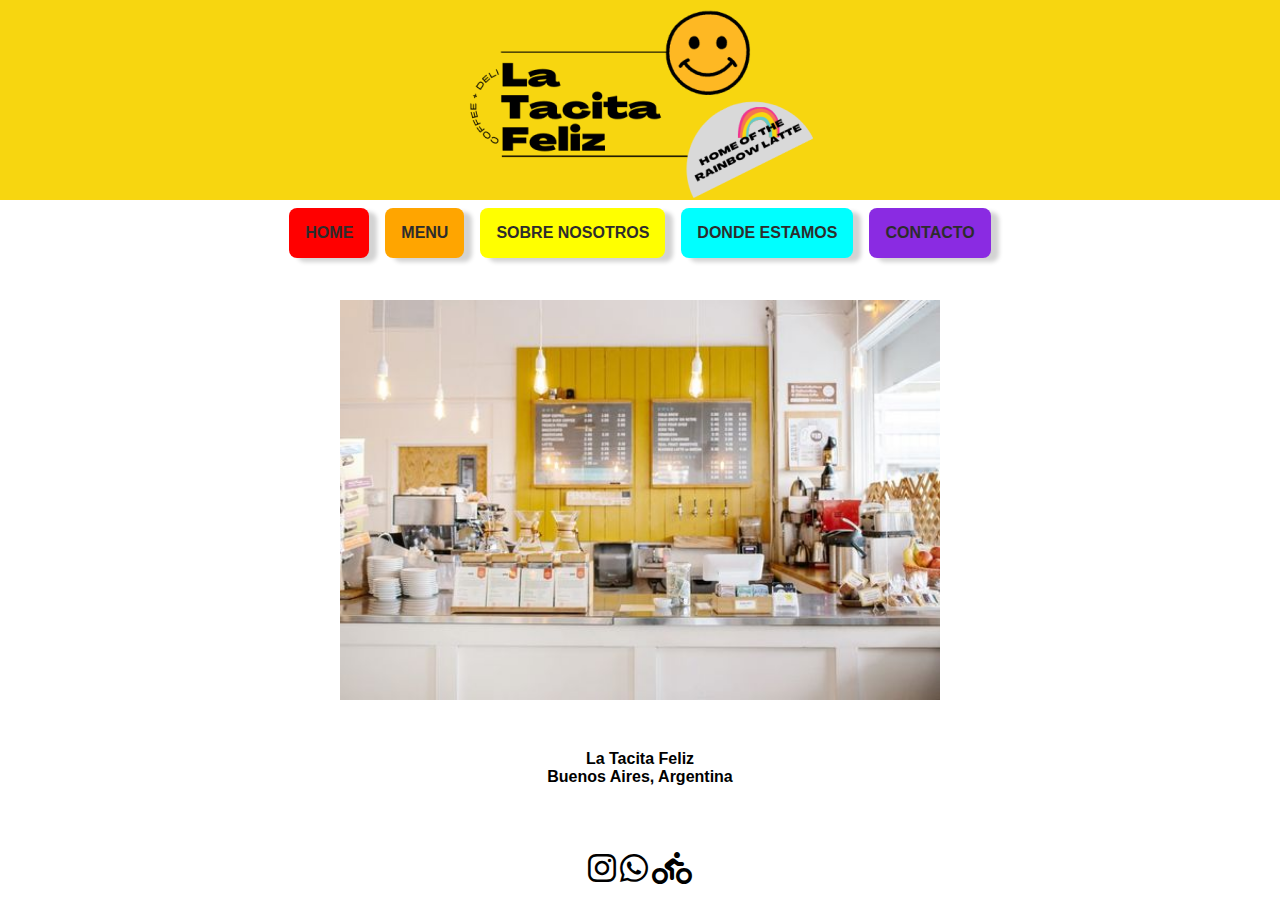
<file: index.html>
<!DOCTYPE html>
<html lang="en">
<head>
    <meta charset="UTF-8">
    <meta http-equiv="X-UA-Compatible" content="IE=edge">
    <!--Meta Viewport para disenio responsive-->
    <meta name="viewport" content="width=device-width, initial-scale=1.0" content="height=device-height, initial-scale=1.0">
    <!--Link Font Awesone-->
    <link href="https://cdnjs.cloudflare.com/ajax/libs/font-awesome/6.0.0/css/all.min.css" rel="stylesheet"/>
    <!-- Link CSS -->
    <link rel="stylesheet" href="css/style.css">
    <!--Titulo + Favicon-->
    <title>La Tacita Feliz</title>
    <link rel="icon" href="Images/Favicon2.png"> 
</head>
<!--Comienza PAGINA--> 
<body>
<!--Empieza HEADER: Logo, Redes--> 
  <header>
    <img src="Images/Logo.png" alt="Logo">
  </header>
<!--Termina HEADER-->
 <!--Empieza Menu de Navegacion-->
    <nav>
 <!--Secciones de la pagina-->
 <!--Para que el Content no pise el Menu-->
<div class="clearfix">
 <ul>
  <li id="red">Home</li>
  <li id="orange"><a href="Pages/menu.html" id="orange">Menu</a></li>
  <li id="yellow"><a href="Pages/sobrenosotros.html" id="yellow">Sobre Nosotros</a></li>
  <li id="blue"><a href="Pages/dondeestamos.html" id="blue">Donde Estamos</a></li>
  <li id="purple"><a href="Pages/contacto.html" id="purple">Contacto</a></li>
</ul>
  <!--Menu Hamburguesa con Media Queries Entrega 9/4-->
     <label for="menuNavegacion" class="nav__burgerMenu"> 
    <i class="fa-solid fa-bars"></i>
    </label>
  </div>
</nav>
<!--Termina Menu de Navegacion-->
<!--Empieza HOME-->
    <main>
    <img src="Images/La Tacita Feliz Cafe.jpg" alt="Cafe" class="Foto">
    </main>
 <!--Termina HOME-->
 <!--Empieza FOOTER-->
    <footer>
    <p>La Tacita Feliz</p>
    <p>Buenos Aires, Argentina</p> 
    <br>
     <div>
      <i class="fa-brands fa-instagram fa-2x" alt="instagram"></i>
      <i class="fa-brands fa-whatsapp fa-2x" alt="whatsapp"></i> 
      <i class="fa-solid fa-person-biking fa-2x" alt="delivery"></i>
    </div>
    </footer>
  <!--Termina FOOTER-->
</body>
 <!--Termina PAGINA-->
</html>
</file>
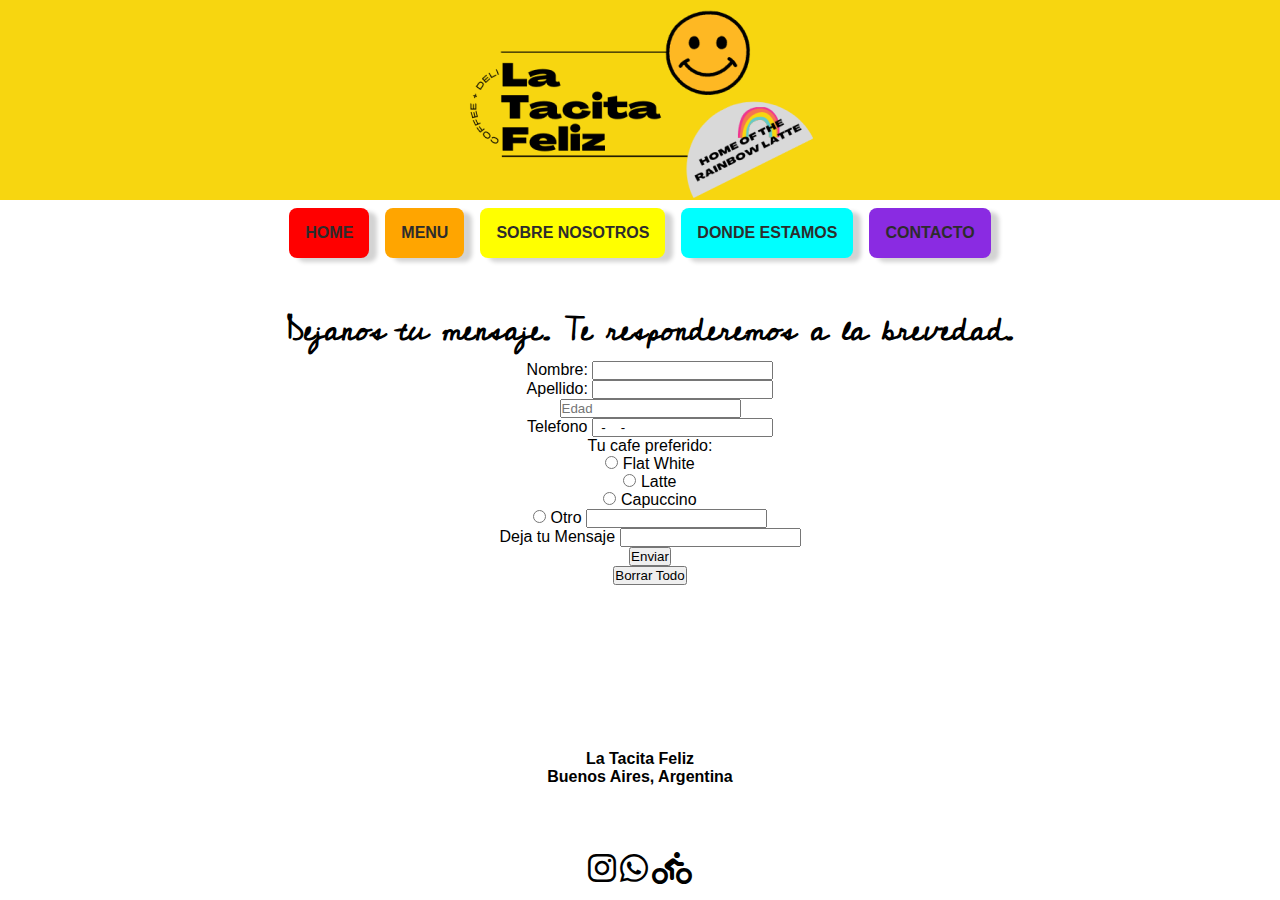
<file: Pages/contacto.html>
<!DOCTYPE html>
<html lang="en">
<head>
    <meta charset="UTF-8">
    <meta http-equiv="X-UA-Compatible" content="IE=edge">
     <!--Meta Viewport para disenio responsive-->
    <meta name="viewport" content="width=device-width, initial-scale=1.0" content="height=device-height, initial-scale=1.0">
    <!--Link Font Awesone-->
    <link href="https://cdnjs.cloudflare.com/ajax/libs/font-awesome/6.0.0/css/all.min.css" rel="stylesheet"/>
    <!-- Link CSS -->
    <link rel="stylesheet" href="../css/style.css">
    <!--Titulo + Favicon-->
    <title>La Tacita Feliz</title>
    <link rel="icon" href="../Images/Favicon2.png"> 
</head>
<!--Comienza PAGINA--> 
<body>
<!--Empieza HEADER: Logo, Redes--> 
<header>
  <img src="../Images/Logo.png" alt="Logo">
</header>
<!--Termina HEADER-->
 <!--Empieza Menu de Navegacion-->
 <nav>
  <!--Secciones de la pagina-->
  <ul>
    <li id="red"><a href="../index.html" id="red">Home</a></li>
    <li id="orange"><a href="menu.html" id="orange">Menu</a></li>
    <li id="yellow"><a href="sobrenosotros.html" id="yellow">Sobre Nosotros</a></li>
    <li id="blue"><a href="dondeestamos.html" id="blue">Donde Estamos</a></li>
    <li id="purple">Contacto</li>
 </ul>
   <!--Menu Hamburguesa -->
   <label for="menuNavegacion" class="nav__burgerMenu"> 
    <i class="fa-solid fa-bars"></i></label>
 <!--Para que el Content no pise el Menu-->
 <div class="clearfix"></div>
 </nav>
 <!--Termina Menu de Navegacion-->
   <!--Empieza CONTACTO-->
   <main>
 <div class="Formulario">
  <h1>Dejanos tu mensaje. Te responderemos a la brevedad.</h1>
  <form>
   <label for="nombre">Nombre:</label>
   <input type="text" id="fname" name="fname"><br>
   <label for="apellido">Apellido:</label>
   <input type="text" id="apellido" name="apellido"><br>
   <input type="number" name="age" placeholder="Edad"><br>
   <label for="telefono">Telefono</label>
   <input type="tel" name="phone" placeholder="Telefono" value="  -    -    "><br>
    <p>Tu cafe preferido:</p>
   <input type="radio">
   <label for="Flat White">Flat White</label><br>
   <input type="radio">
   <label for="latte">Latte</label><br>
   <input type="radio">
   <label for="Capuccino">Capuccino</label><br>
   <input type="radio">
   <label for="otro">Otro</label>
   <input type="text" id="otro" name="Otro"><br>
   <label for="Deja tu mensaje">Deja tu Mensaje</label>
   <input type="textarea" rows="4" cols="50" name="Deja tu mensaje"><br>
   <button type="submit">Enviar</button><br>
   <button type="reset">Borrar Todo</button><br>
  </form>
 </div>
</main>
 <!--Termina CONTACTO-->
  <!--Empieza FOOTER-->
  <footer>
    <p>La Tacita Feliz</p>
    <p>Buenos Aires, Argentina</p> 
    <br>
     <div>
      <i class="fa-brands fa-instagram fa-2x" alt="instagram"></i>
      <i class="fa-brands fa-whatsapp fa-2x" alt="whatsapp"></i> 
      <i class="fa-solid fa-person-biking fa-2x" alt="delivery"></i>
    </div>
    </footer>
  <!--Termina FOOTER-->
 </div>
 </body> 
</html>
</file>
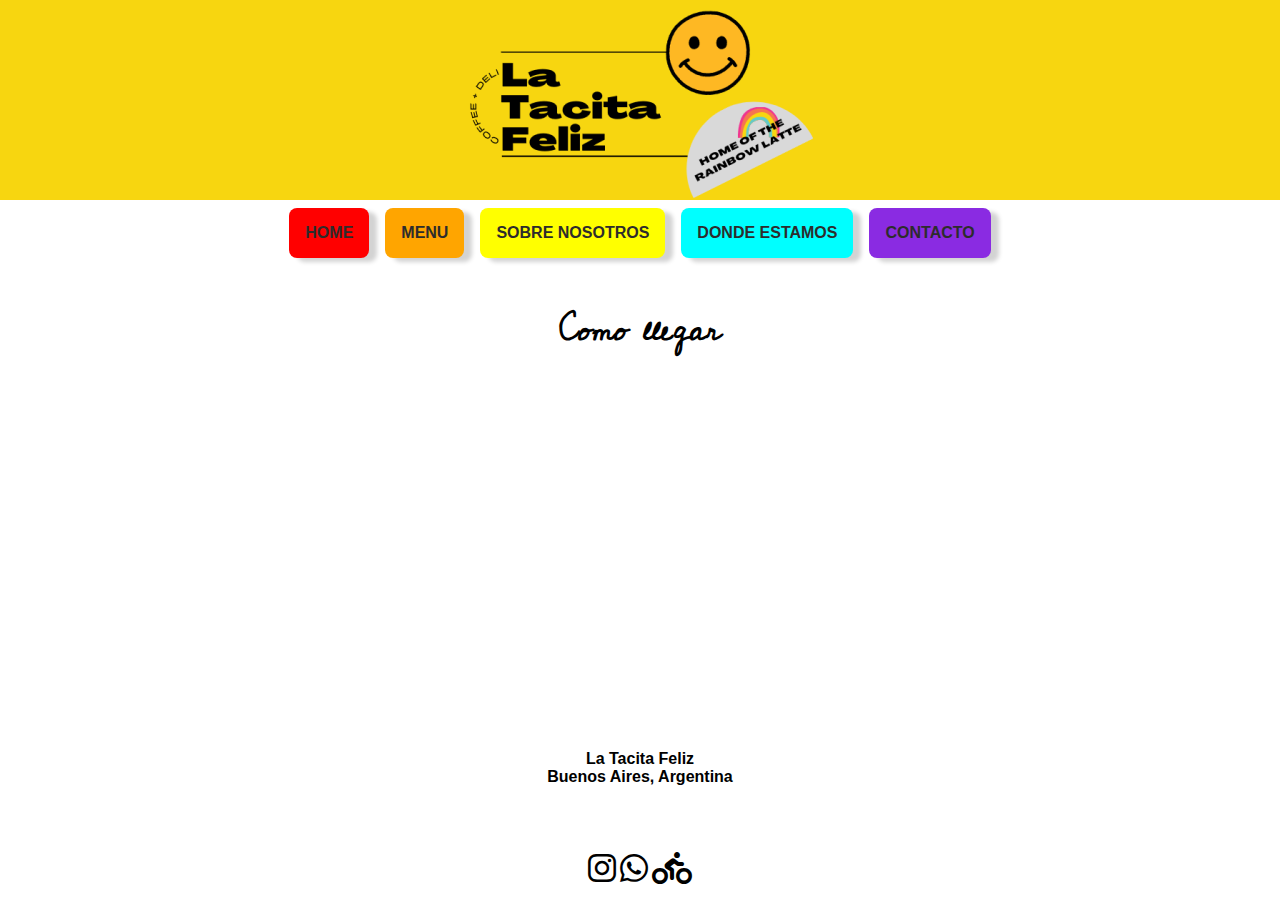
<file: Pages/dondeestamos.html>
<!DOCTYPE html>
<html lang="en">
<head>
    <meta charset="UTF-8">
    <meta http-equiv="X-UA-Compatible" content="IE=edge">
    <!--Meta Viewport para disenio responsive-->
    <meta name="viewport" content="width=device-width, initial-scale=1.0" content="height=device-height, initial-scale=1.0">
    <!--Link Font Awesone-->
    <link href="https://cdnjs.cloudflare.com/ajax/libs/font-awesome/6.0.0/css/all.min.css" rel="stylesheet"/>
    <!-- Link CSS -->
    <link rel="stylesheet" href="../css/style.css">
    <!--Titulo + Favicon-->
    <title>La Tacita Feliz</title>
    <link rel="icon" href="../Images/Favicon2.png"> 
</head>
<!--Comienza PAGINA--> 
<body>
<!--Empieza HEADER: Logo, Redes--> 
<header>
  <img src="../Images/Logo.png" alt="Logo">
</header>
<!--Termina HEADER-->
<!--Empieza Menu de Navegacion-->
 <nav>
  <!--Secciones de la pagina-->
  <ul>
    <li id="red"><a href="../index.html" id="red">Home</a></li>
    <li id="orange"><a href="menu.html" id="orange">Menu</a></li>
    <li id="yellow"><a href="sobrenosotros.html" id="yellow">Sobre Nosotros</a></li>
    <li id="blue">Donde Estamos</li>
    <li id="purple"><a href="contacto.html" id="purple">Contacto</a></li>
 </ul>
   <!--Menu Hamburguesa con Media Queries Entrega 9/4-->
   <label for="menuNavegacion" class="nav__burgerMenu"> 
    <i class="fa-solid fa-bars"></i></label>
 <!--Para que el Content no pise el Menu-->
 <div class="clearfix"></div>
 <!--Termina Menu de Navegacion-->
</nav>
   <!--Empieza DONDE ESTAMOS-->
   <main>
    <div class="DondeEstamos">
        <h1>Como llegar</h1>
        <iframe src="https://www.google.com/maps/embed?pb=!1m18!1m12!1m3!1d3285.750451089271!2d-58.45144248481493!3d-34.55987328047088!2m3!1f0!2f0!3f0!3m2!1i1024!2i768!4f13.1!3m3!1m2!1s0x95bcb5cd67ddae53%3A0x2066eb8912db8786!2sBarrancas%20de%20Belgrano!5e0!3m2!1sen!2sar!4v1647309524853!5m2!1sen!2sar" width="600" height="450" style="border:0;" allowfullscreen="" loading="lazy"></iframe>
    </div>
  </main>
    <!--Termina DONDE ESTAMOS-->
   <!--Empieza FOOTER-->
   <footer>
    <p>La Tacita Feliz</p>
    <p>Buenos Aires, Argentina</p> 
    <br>
     <div>
      <i class="fa-brands fa-instagram fa-2x" alt="instagram"></i>
      <i class="fa-brands fa-whatsapp fa-2x" alt="whatsapp"></i> 
      <i class="fa-solid fa-person-biking fa-2x" alt="delivery"></i>
    </div>
    </footer>
  <!--Termina FOOTER-->
</body>
</html>
</file>
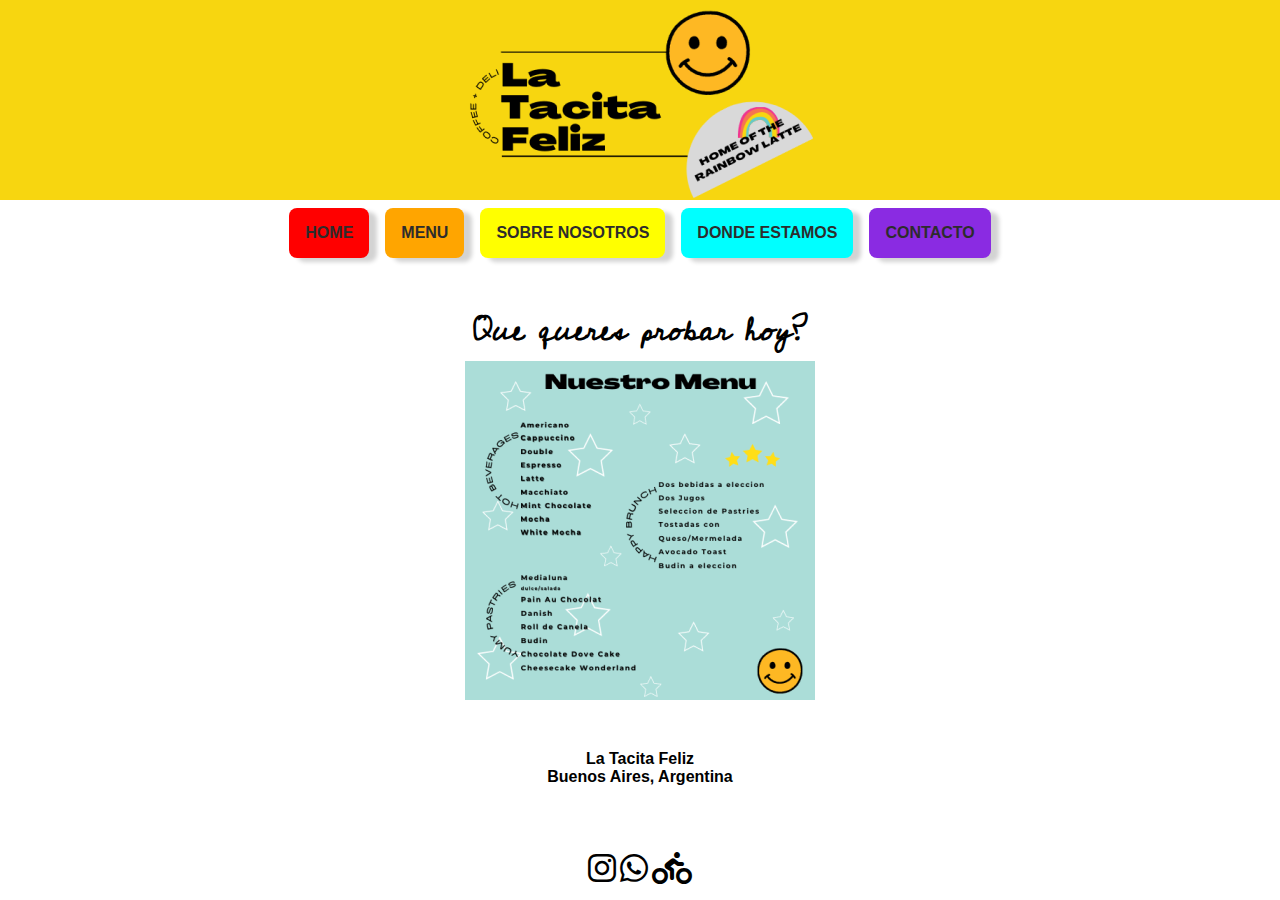
<file: Pages/menu.html>
<!DOCTYPE html>
<html lang="en">
<head>
    <meta charset="UTF-8">
    <meta http-equiv="X-UA-Compatible" content="IE=edge">
    <!--Meta Viewport para disenio responsive-->
    <meta name="viewport" content="width=device-width, initial-scale=1.0" content="height=device-height, initial-scale=1.0">
    <!--Link Font Awesone-->
    <link href="https://cdnjs.cloudflare.com/ajax/libs/font-awesome/6.0.0/css/all.min.css" rel="stylesheet"/>
    <!-- Link CSS -->
    <link rel="stylesheet" href="../css/style.css">
    <!--Titulo + Favicon-->
    <title>La Tacita Feliz</title>
    <link rel="icon" href="../Images/Favicon2.png"> 
</head>
<!--Comienza PAGINA--> 
<body>
<!--Empieza HEADER: Logo, Redes--> 
<header>
  <img src="../Images/Logo.png" alt="Logo">
</header>
<!--Termina HEADER-->
  <!--Empieza Menu de Navegacion-->
  <nav>
    <!--Secciones de la pagina-->
    <ul>
      <li id="red"><a href="../index.html" id="red">Home</a></li>
      <li id="orange">Menu</li>
      <li id="yellow"><a href="sobrenosotros.html" id="yellow">Sobre Nosotros</a></li>
      <li id="blue"><a href="dondeestamos.html" id="blue">Donde Estamos</a></li>
      <li id="purple"><a href="contacto.html" id="purple">Contacto</a></li>
   </ul>
     <!--Menu Hamburguesa con Media Queries Entrega 9/4-->
       <label for="menuNavegacion" class="nav__burgerMenu"> 
       <i class="fa-solid fa-bars"></i>
       </label>
   <!--Para que el Content no pise el Menu-->
   <div class="clearfix"></div>
   <!--Termina Menu de Navegacion-->
   </nav>
   <!--Empieza MENU-->
  <main class="nuestroMenu">
  <h1>Que queres probar hoy?</h1>
  <img src="../Images/Menu.png" alt="Menu">
  </main>
 <!--Termina MENU-->
  <!--Empieza FOOTER-->
  <footer>
    <p>La Tacita Feliz</p>
    <p>Buenos Aires, Argentina</p> 
    <br>
     <div>
      <i class="fa-brands fa-instagram fa-2x" alt="instagram"></i>
      <i class="fa-brands fa-whatsapp fa-2x" alt="whatsapp"></i> 
      <i class="fa-solid fa-person-biking fa-2x" alt="delivery"></i>
    </div>
    </footer>
  <!--Termina FOOTER-->
 </body>
</html>
</file>
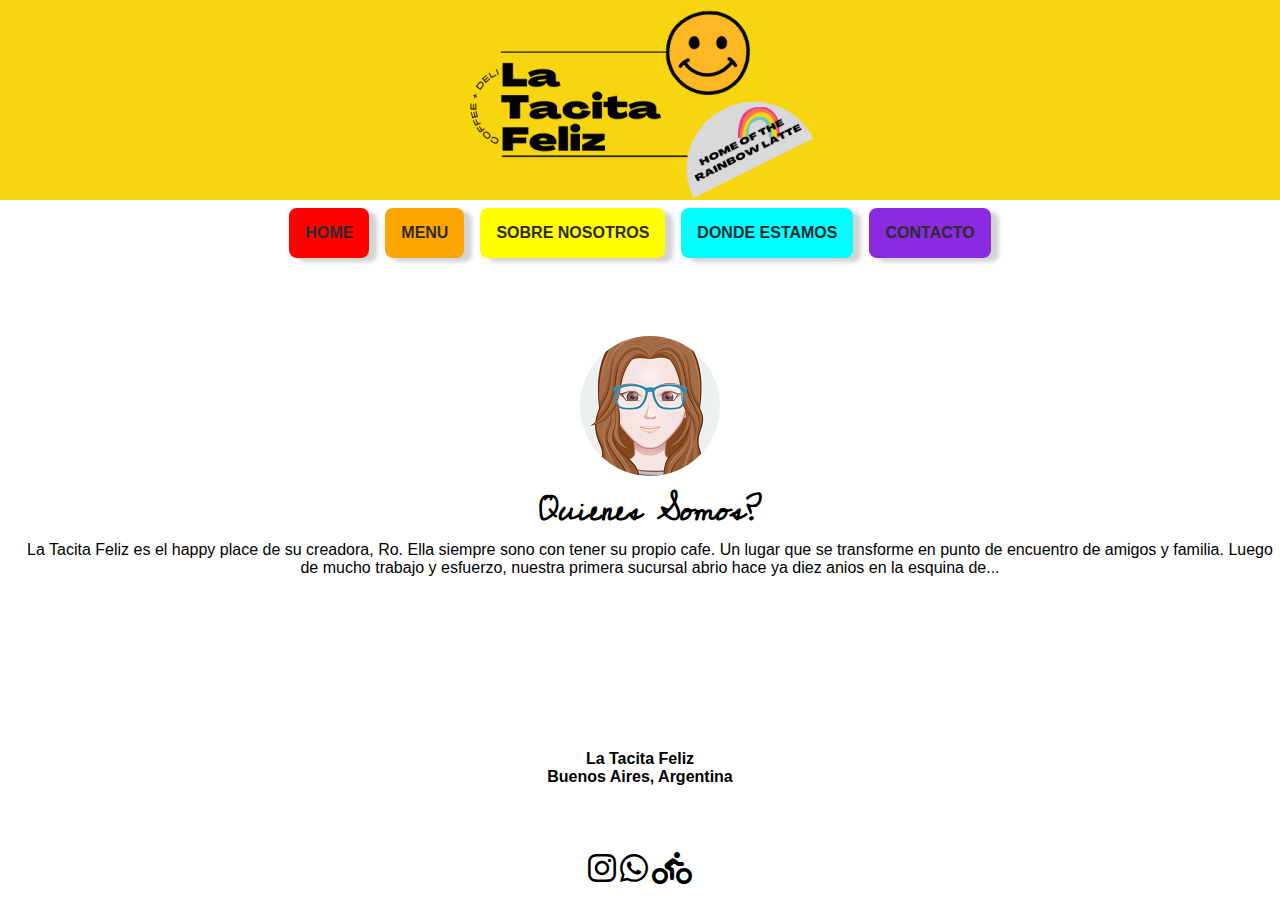
<file: Pages/sobrenosotros.html>
<!DOCTYPE html>
<html lang="en">
 <head>
  <meta charset="UTF-8">
  <meta http-equiv="X-UA-Compatible" content="IE=edge">
  <!--Meta Viewport para disenio responsive-->
  <meta name="viewport" content="width=device-width, initial-scale=1.0" content="height=device-height, initial-scale=1.0">
  <!--Link Font Awesone-->
  <link href="https://cdnjs.cloudflare.com/ajax/libs/font-awesome/6.0.0/css/all.min.css" rel="stylesheet"/>
 <!-- Link CSS -->
  <link rel="stylesheet" href="../css/style.css">
  <!--Titulo + Favicon-->
  <title>La Tacita Feliz</title>
  <link rel="icon" href="../Images/Favicon2.png"> 
</head>
<!--Comienza PAGINA--> 
 <body>
<!--Empieza HEADER: Logo, Redes--> 
<header>
  <img src="../Images/Logo.png" alt="Logo">
</header>
<!--Termina HEADER-->
 <!--Empieza Menu de Navegacion-->
 <nav>
  <!--Secciones de la pagina-->
  <ul>
    <li id="red"><a href="../index.html" id="red">Home</a></li>
    <li id="orange"><a href="menu.html" id="orange">Menu</a></li>
    <li id="yellow">Sobre Nosotros</li>
    <li id="blue"><a href="dondeestamos.html" id="blue">Donde Estamos</a></li>
    <li id="purple"><a href="contacto.html" id="purple">Contacto</a></li>
 </ul>
   <!--Menu Hamburguesa con Media Queries Entrega 9/4-->
   <label for="menuNavegacion" class="nav__burgerMenu"> 
    <i class="fa-solid fa-bars"></i>
    </label>
 <!--Para que el Content no pise el Menu-->
 <div class="clearfix"></div>
    </nav>
 <!--Termina Menu de Navegacion-->
 <!--Empieza SOBRE NOSOTROS-->
 <main>
  <div class="SobreNosotros">
    <br>
    <br>
    <img src="../Images/Rosie.png" alt="fotoRosie" class="fotoRosie">
  <h1>Quienes Somos?</h1>
  <p>La Tacita Feliz es el happy place de su creadora, Ro. Ella siempre sono con tener su propio cafe. Un lugar que se transforme en punto de encuentro de amigos y familia. Luego de mucho trabajo y esfuerzo, nuestra primera sucursal abrio hace ya diez anios en la esquina de...</p>
 </div>
</main>
 <!--Termina SOBRE NOSOTROS-->
 <!--Empieza FOOTER-->
 <footer>
  <p>La Tacita Feliz</p>
  <p>Buenos Aires, Argentina</p> 
  <br>
   <div>
    <i class="fa-brands fa-instagram fa-2x" alt="instagram"></i>
    <i class="fa-brands fa-whatsapp fa-2x" alt="whatsapp"></i> 
    <i class="fa-solid fa-person-biking fa-2x" alt="delivery"></i>
  </div>
  </footer>
<!--Termina FOOTER-->
 </body>
</html>
</file>
<file: css/style.css>
/*Fuentes*/
@import url('https://fonts.googleapis.com/css2?family=Cedarville+Cursive&display=swap');
h1{
    font-family: 'Cedarville Cursive', cursive;
}
/*Reseteo CSS*/
*{
    margin: 0px;
    padding: 0px;
    box-sizing: border-box;
}
/*Disenio HEADER*/
header{
    display: flex;
     background-color: #f7d610;
     justify-content: center;
     height: 200px; 
     width: 100%;
    position: sticky;
    }
/*Disenio MENU DE NAVEGACION/
/*Para que el Content no pise el Menu*/
nav .clearfix{
    clear: both;
}
nav ul{
    display: flex;
    flex-wrap: wrap;
    justify-content: center;
    background-color: white;
    }
nav ul li{
    display: flex;
    list-style-type: none;
    margin: 0.5rem;
    padding: 0.5rem;
    border-radius: 0.5rem;
    cursor: pointer;
    box-shadow: 0.5rem 0.25rem 0.25rem lightgray;
    text-transform: uppercase;
    font-family: Arial, Helvetica, sans-serif;
    font-weight: bold;
    }
    /*Colores Botones Nav*/
    /*Nota: la unica manera que encontre de que no se vea el subrayado y cambiar el color del texto fue aplicandolo directamente a la id, por eso esta repetido el estilo*/
    #purple{
        background-color: blueviolet;
        text-decoration: none;
        color: rgb(45, 44, 44);
    }
    #blue{
        background-color: aqua;
        text-decoration: none;
        color: rgb(45, 44, 44);
    }
    #yellow{
        background-color: yellow;
        text-decoration: none;
        color: rgb(45, 44, 44);
    }
    #orange{
        background-color: orange;
        text-decoration: none;
        color: rgb(45, 44, 44);
    }
    #red{
        background-color: red;
        text-decoration: none;
        color: rgb(45, 44, 44);
    }
/*Menu Hamburguesa*/ 
nav .nav__burgerMenu{
    display: flex;
    justify-content: center;
    }

  /*Disenio CONTENIDOS de cada pagina*/
  /*Contenido HOME*/
  main{
      height: 400px;
      width:100%;
      text-align: center;
      overflow: auto;
  }
  .Foto{
      height: 400px;
      width: auto;
  } 
  /*Contenido MENU*/
  .nuestroMenu{
      display: block;
      align-items: center;
      text-align: center;
      overflow: auto;
  }
  /*Contenido CONTACTO*/
    .Formulario{
        margin-left: 20px;
        font-family: Arial, Helvetica, sans-serif;
        height: 400px;
        overflow: auto;
    }
  /*Contenido DONDE ESTAMOS*/
    .DondeEstamos{
        display: block;
        margin: 0px;
        padding: 0px;
        height: 400px;
        width: 100%; 
        text-align: center; 
        align-items: center; 
        overflow: auto;
    }
    /*Contenido MENU*/
    .nuestromenu{
        display: flex;
        margin: 1rem;
        padding: 1rem;
        height: 400px;
        width: 100%; 
        text-align: center;  
        overflow: auto;
    }
   /*Contenido SOBRE NOSOTROS*/
   .SobreNosotros{
    margin-left: 20px;
    height: 400px;
   }
    p{
        font-family: Arial, Helvetica, sans-serif;
   }
   .fotoRosie{
       border-radius: 50%;
   }
   /*Disenio FOOTER*/
   footer{
    text-align: center;
    font-family: Arial, Helvetica, sans-serif;
    font-weight: bold;
    text-size-adjust: 1.5rem;
    text-shadow: 0.5rem grey;
            }
   /*Orden Iconos Font Awesome*/
   footer div{
    float: center;
    list-style-type: none;
    padding: 1rem;
    margin: 2rem;
    }
    /*Entrega 9/4/22 - Entregable*/
    /*GRIDS*/ 
    header{
        grid-area: cabecera;
    }
    nav{
        grid-area: menuNavegacion;
    }
    main{
        grid-area: contenido;
    }
    footer{
        grid-area: pieDePagina;
    }
    body{
        display: grid;
        grid-template-columns: none;
        grid-template-rows: repeat(2 ,200px) 400px 100px;
        grid-template-areas: 
        "cabecera"
        "menuNavegacion"
        "contenido"
        "pieDePagina";
        }
   /*Entregqa 9/4/22 - Complementario*/
    /*RESPONSIVE*/
    /*Media Queries*/
    /*Mobile*/
    /*Mobile First- Seteado en el Codigo CCS*/
    /*Desktop*/
    /*MENU*/
    @media screen and (min-width: 768px){
        .nav__burgerMenu{
            visibility: hidden;
            }
        nav ul li{
                list-style-type: none;
                margin: 0.5rem;
                padding: 1rem;
                border-radius: 0.5rem;
                cursor: pointer;
                box-shadow: 0.5rem 0.25rem 0.25rem lightgray;
                text-transform: uppercase;
                font-family: Arial, Helvetica, sans-serif;
                font-weight: bold;
                }
        body{
                display: grid;
                grid-template-columns: none;
                grid-template-rows: 200px 100px 450px 100px;
                grid-template-areas: 
                "cabecera"
                "menuNavegacion"
                "contenido"
                "pieDePagina";
                    }
            }
</file>
